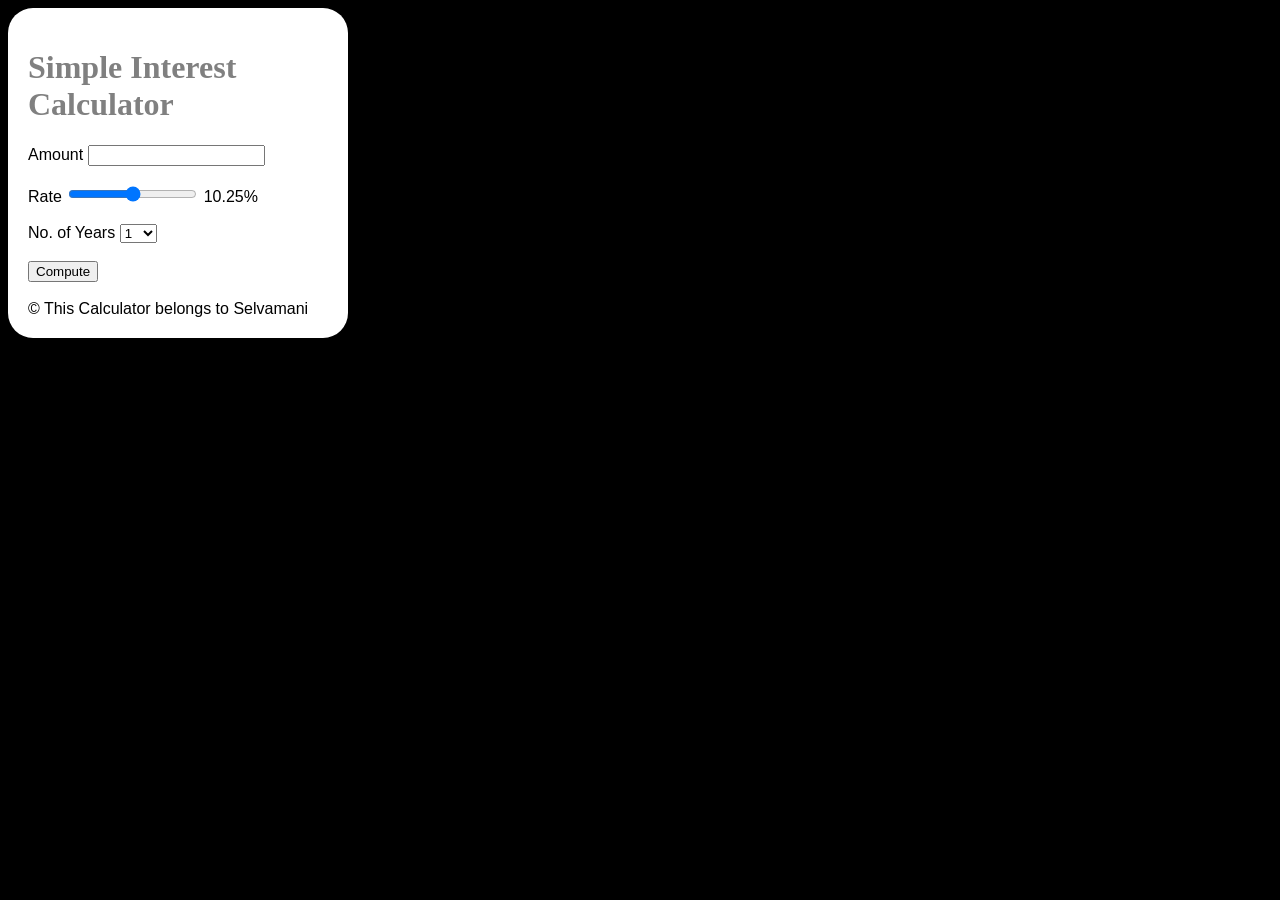
<file: index.html>
<html>
    <head>
    <script src="script.js"></script>
    <link rel="stylesheet" href="style.css">
    </head>
    <body>
        <div class="maindiv">

            <h1>Simple Interest Calculator</h1>

            Amount <input type="number"  id="principal">  <br/><br/>
            Rate <input type="range" onchange="updateRate()" id="rate" min="1" max="20" step="0.25">  
            <span id="rate_val">
                10.25%
                </span><br/><br/>
            No. of Years 
            <select id="years">
                <option value="1">1</option>
               <option value="2">2</option>
                <option value="3">3</option>
                <option value="4">4</option>
                 <option value="5">5</option>
                  <option value="6">6</option>
                   <option value="7">7</option>
                    <option value="8">8</option>
                     <option value="9">9</option>
                      <option value="10">10</option>

            </select><br/><br/>
            <!-- Interest : <span id="result"></span><br> -->

            <button onclick="compute()">Compute</button><br/>
            <span id="result">
                
            </span><br/>
            <footer>

        &#169; This Calculator belongs to Selvamani
        </footer>

        </div>
    </body>
</html>
</file>
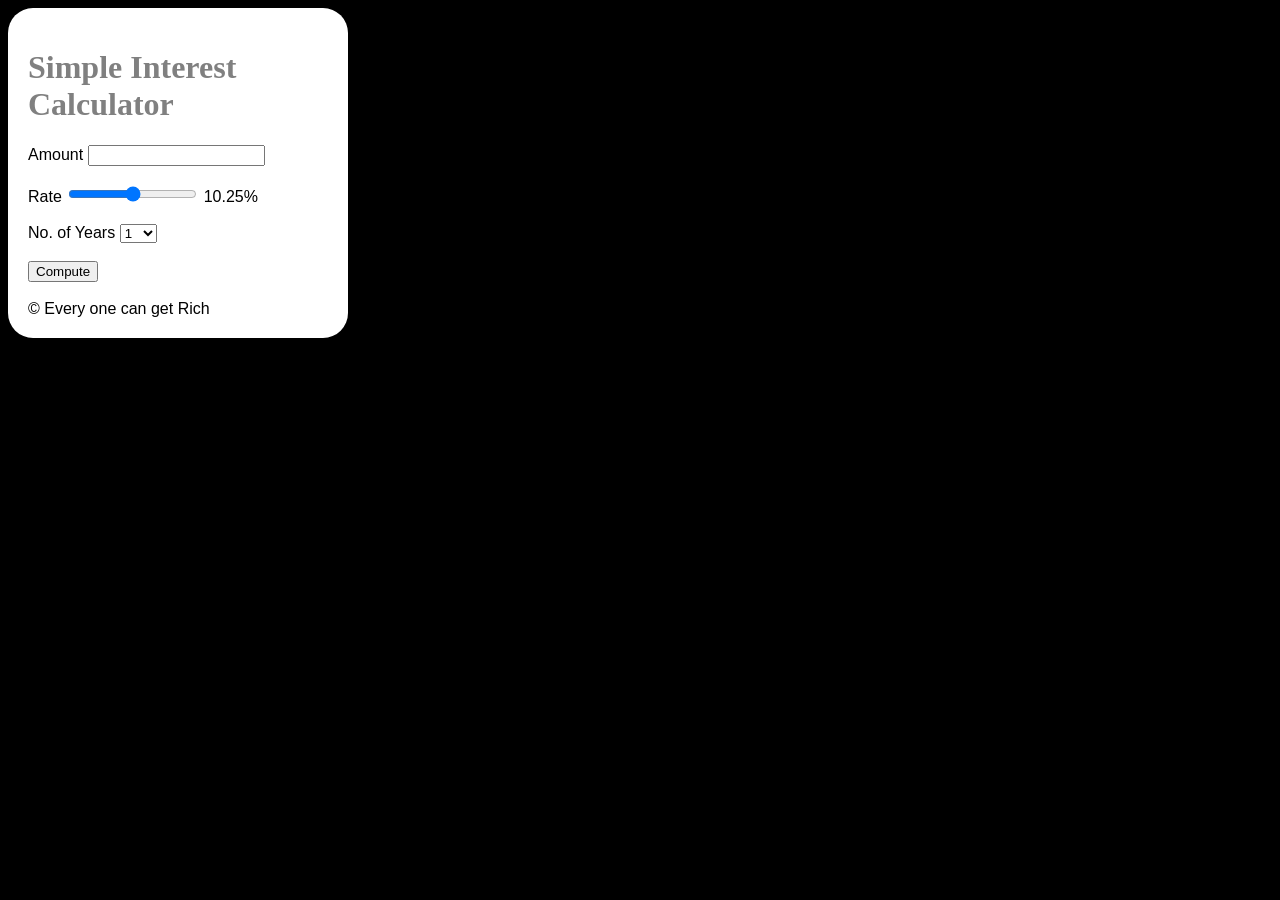
<file: calc.html>
<html>
    <head>
    <script src="script.js"></script>
    <link rel="stylesheet" href="style.css">
    </head>
    <body>
        <div class="maindiv">

            <h1>Simple Interest Calculator</h1>

            Amount <input type="number"  id="principal">  <br/><br/>
            Rate <input type="range" onchange="updateRate()" id="rate" min="1" max="20" step="0.25">  
            <span id="rate_val">
                10.25%
                </span><br/><br/>
            No. of Years 
            <select id="years">
                <option value="1">1</option>
               <option value="2">2</option>
                <option value="3">3</option>
                <option value="4">4</option>
                 <option value="5">5</option>
                  <option value="6">6</option>
                   <option value="7">7</option>
                    <option value="8">8</option>
                     <option value="9">9</option>
                      <option value="10">10</option>

            </select><br/><br/>
            <!-- Interest : <span id="result"></span><br> -->

            <button onclick="compute()">Compute</button><br/>
            <span id="result">
                
            </span><br/>
            <footer>

        &#169; Every one can get Rich

        </footer>

        </div>
    </body>
</html>
</file>
<file: style.css>
body {background-color:black;font-family:arial;color:white}
h1{color:grey;font-family:verdana}


.maindiv {
    background-color:white;
    color:black;
    width:300px;
    padding:20px;
    border-radius:25px;
    align:center
}
</file>
